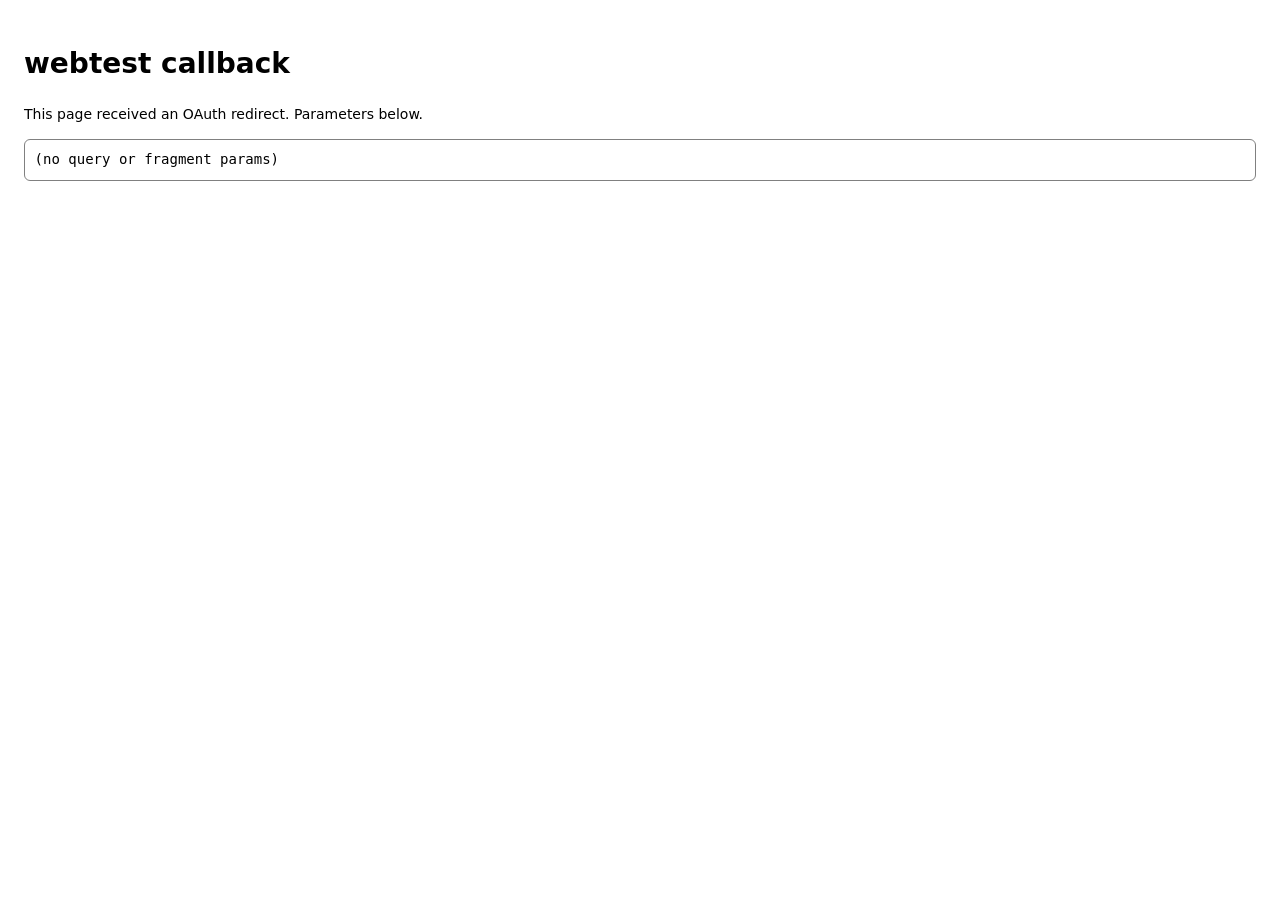
<file: webtest/callback.html>
<!doctype html>
<!--
  callback.html — OAuth authorize/logout landing page.
  Parses query + fragment, renders them, postMessages to an opener when present,
  and always records the params in sessionStorage. The script is inline and
  import-free so it also works when merely fetched (fetch does not run scripts,
  but the console reads params off response.url; a real browser navigation runs
  this and posts back to the opener).
-->
<meta charset="utf-8" />
<meta name="viewport" content="width=device-width, initial-scale=1" />
<title>webtest callback</title>
<style>
  body { font: 14px/1.5 system-ui, sans-serif; color-scheme: light dark; padding: 1rem; }
  pre { padding: .6rem; border: 1px solid gray; border-radius: 6px; white-space: pre-wrap; word-break: break-word; }
</style>

<h1>webtest callback</h1>
<p>This page received an OAuth redirect. Parameters below.</p>
<pre id="out">(none)</pre>

<script type="module">
  function parse(str) {
    const out = {};
    const s = str.replace(/^[?#]/, '');
    if (!s) return out;
    for (const [k, v] of new URLSearchParams(s)) out[k] = v;
    return out;
  }

  const params = { ...parse(location.search), ...parse(location.hash) };

  document.getElementById('out').textContent =
    Object.keys(params).length ? JSON.stringify(params, null, 2) : '(no query or fragment params)';

  try {
    sessionStorage.setItem('webtest:callback:last', JSON.stringify(params));
  } catch {
    // storage may be unavailable
  }

  if (window.opener) {
    try {
      window.opener.postMessage({ type: 'webtest-callback', params }, '*');
    } catch {
      // opener may be cross-origin/closed
    }
  }
</script>
</file>
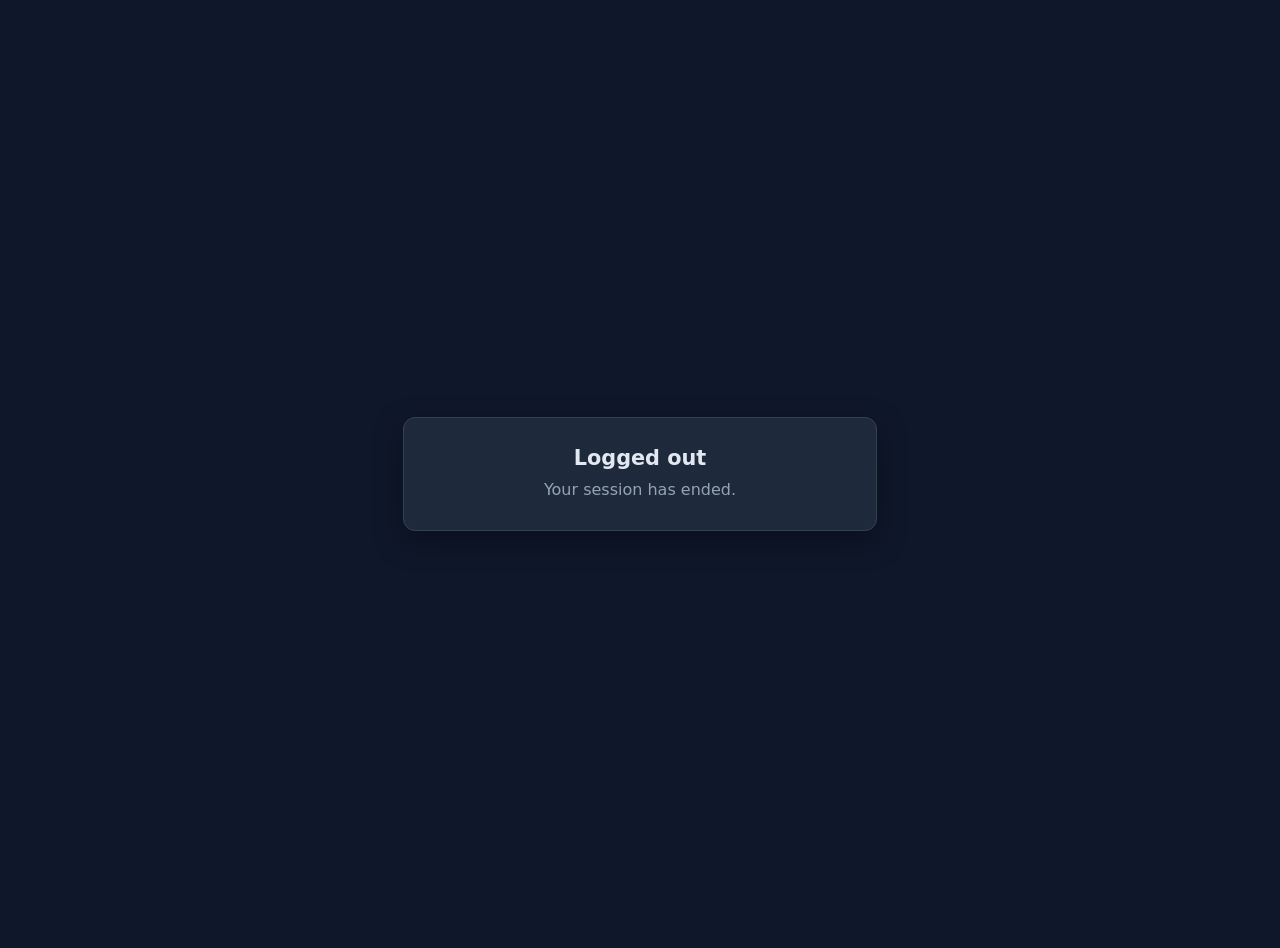
<file: internal/oidc/httpapi/html/logged_out.html>
<!DOCTYPE html>
<html lang="en">
<head>
<meta charset="utf-8">
<meta name="viewport" content="width=device-width, initial-scale=1">
<title>Logged out — mock-oidc</title>
<style>
  :root { color-scheme: light dark; }
  body { margin: 0; min-height: 100vh; display: flex; align-items: center; justify-content: center;
         font-family: system-ui, -apple-system, Segoe UI, Roboto, Helvetica, Arial, sans-serif;
         background: #0f172a; color: #e2e8f0; padding: 1.5rem; }
  main { width: 100%; max-width: 26rem; background: #1e293b; border: 1px solid #334155;
         border-radius: 12px; padding: 1.75rem; box-shadow: 0 10px 30px rgba(0,0,0,.35); text-align: center; }
  h1 { margin: 0 0 .5rem; font-size: 1.3rem; }
  p { line-height: 1.5; margin: 0; color: #94a3b8; }
</style>
</head>
<body>
<main>
  <h1>Logged out</h1>
  <p>Your session has ended.</p>
</main>
</body>
</html>
</file>
